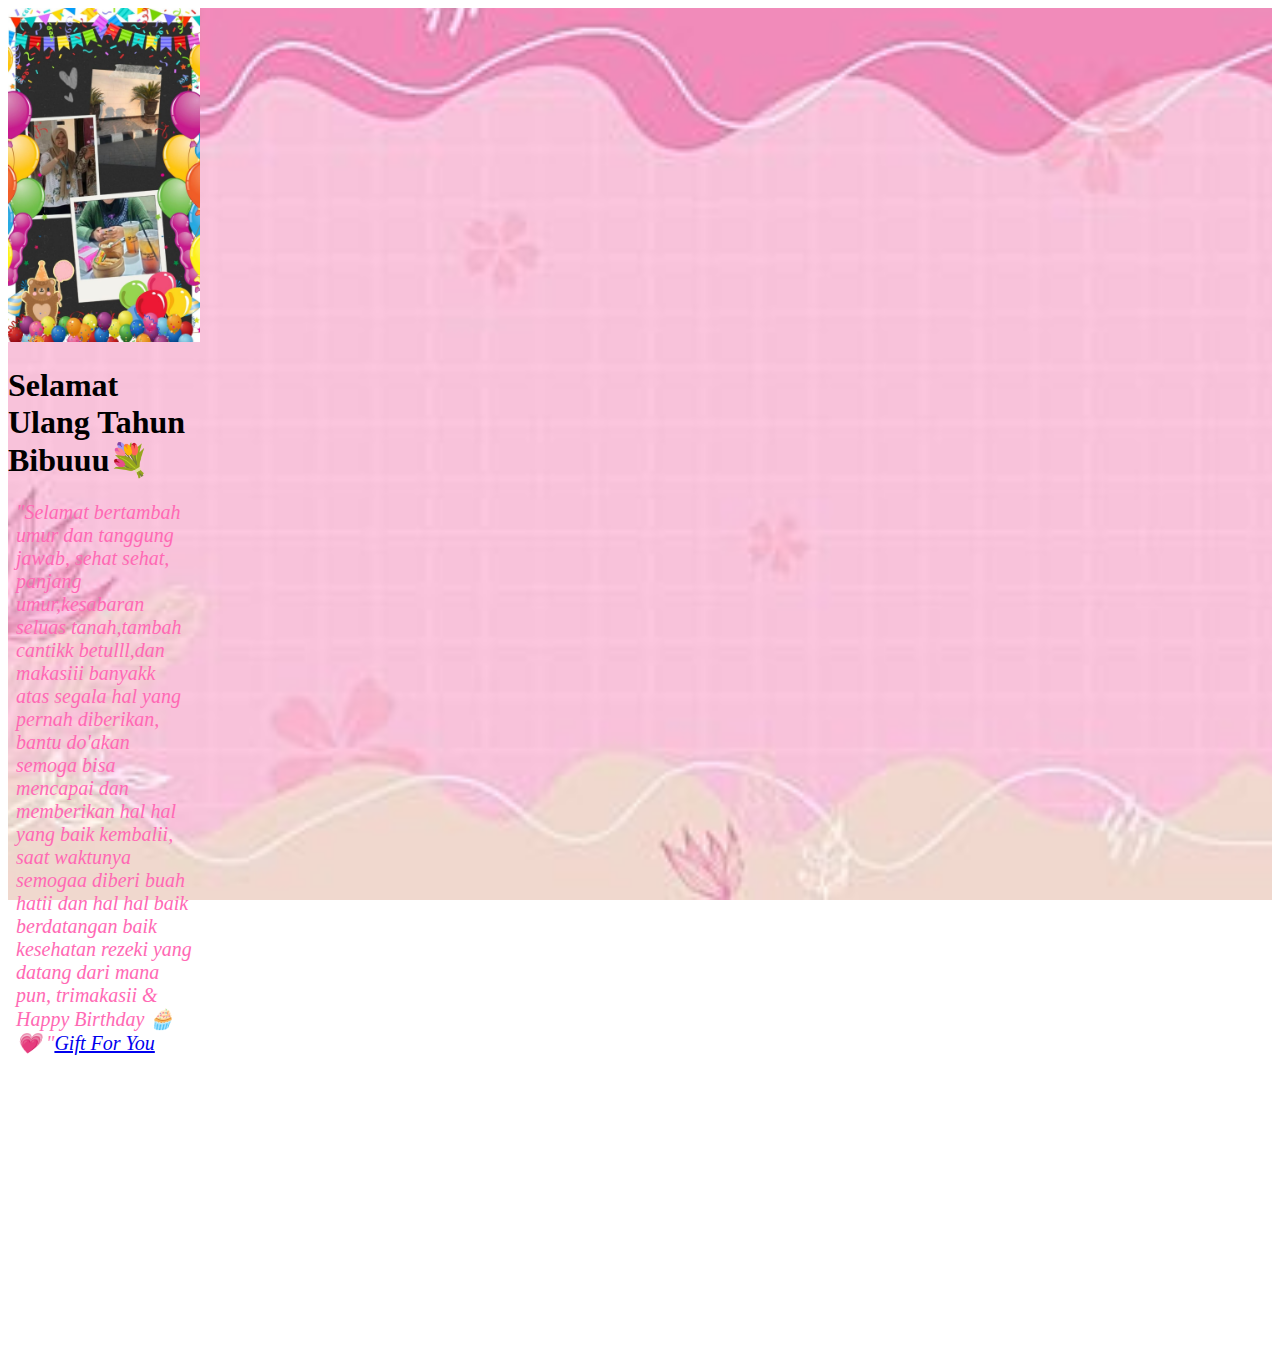
<file: index.html>
<!doctype html>
<html lang="en">
  <head>
    <!-- Required meta tags -->
    <meta charset="utf-8">
    <meta name="viewport" content="width=device-width, initial-scale=1">

    <!-- Bootstrap CSS -->
    <link href="https://cdn.jsdelivr.net/npm/bootstrap@5.0.2/dist/css/bootstrap.min.css" rel="stylesheet" integrity="sha384-EVSTQN3/azprG1Anm3QDgpJLIm9Nao0Yz1ztcQTwFspd3yD65VohhpuuCOmLASjC" crossorigin="anonymous">
    <link
    rel="stylesheet"
    href="https://cdnjs.cloudflare.com/ajax/libs/animate.css/4.1.1/animate.min.css"
  />
    <link href="style1.css" rel="stylesheet"> 
    <title>Happy Birthday</title>
  </head>
  <body>
  <audio autoplay><source src="hari ini yang kau tunggu.mp3" type="audio/mp3"/></audio>
  <section class="latar"><div class="container"><div class="image container position: flex; top: 60vh; width: 100%; display: flex; justify-content: center;" style="width: 12rem;">
  <img src="bibutaca.jpg" class="card-img-top mt-3" alt="..."><h1 class="h1">Selamat Ulang Tahun Bibuuu💐</h1>
  <p class="p mt-2">"Selamat bertambah umur dan tanggung jawab, sehat sehat, panjang umur,kesabaran seluas tanah,tambah cantikk betulll,dan makasiii banyakk atas segala hal yang pernah diberikan, bantu do'akan semoga bisa mencapai dan memberikan hal hal yang baik kembalii, saat waktunya semogaa diberi buah hatii dan hal hal baik berdatangan baik kesehatan rezeki yang datang dari mana pun, trimakasii & Happy Birthday 🧁💗
    "<a href="flower.html" class="btn btn-light mt-2 ms-3">Gift For You</a>
  
  </p>
    
</div>
  
  
</div></section>
  


    <!-- Option 1: Bootstrap Bundle with Popper -->
    <script src="https://cdn.jsdelivr.net/npm/bootstrap@5.0.2/dist/js/bootstrap.bundle.min.js" integrity="sha384-MrcW6ZMFYlzcLA8Nl+NtUVF0sA7MsXsP1UyJoMp4YLEuNSfAP+JcXn/tWtIaxVXM" crossorigin="anonymous"></script>

  
  </body>
</html>
</file>
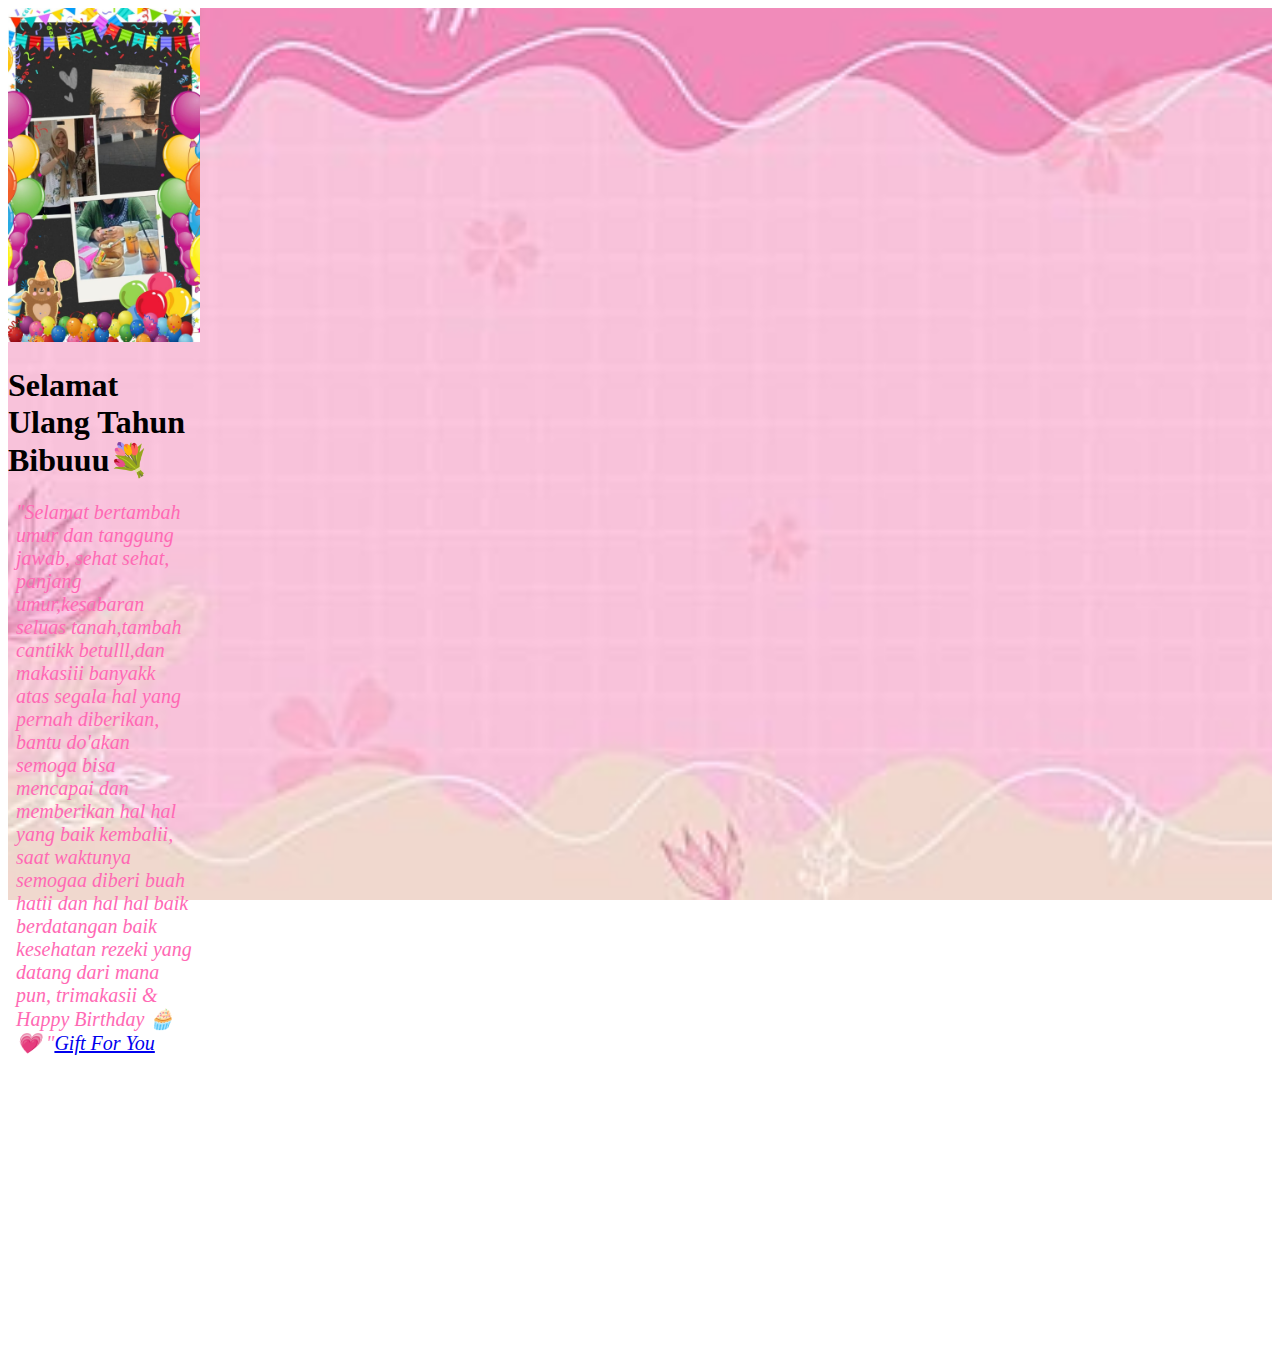
<file: katakata.html>
<!doctype html>
<html lang="en">
  <head>
    <!-- Required meta tags -->
    <meta charset="utf-8">
    <meta name="viewport" content="width=device-width, initial-scale=1">

    <!-- Bootstrap CSS -->
    <link href="https://cdn.jsdelivr.net/npm/bootstrap@5.0.2/dist/css/bootstrap.min.css" rel="stylesheet" integrity="sha384-EVSTQN3/azprG1Anm3QDgpJLIm9Nao0Yz1ztcQTwFspd3yD65VohhpuuCOmLASjC" crossorigin="anonymous">
    <link
    rel="stylesheet"
    href="https://cdnjs.cloudflare.com/ajax/libs/animate.css/4.1.1/animate.min.css"
  />
    <link href="style1.css" rel="stylesheet"> 
    <title>Happy Birthday</title>
  </head>
  <body>
  <audio autoplay><source src="hari ini yang kau tunggu.mp3" type="audio/mp3"/></audio>
  <section class="latar"><div class="container"><div class="image container position: flex; top: 60vh; width: 100%; display: flex; justify-content: center;" style="width: 12rem;">
  <img src="bibutaca.jpg" class="card-img-top mt-3" alt="..."><h1 class="h1">Selamat Ulang Tahun Bibuuu💐</h1>
  <p class="p mt-2">"Selamat bertambah umur dan tanggung jawab, sehat sehat, panjang umur,kesabaran seluas tanah,tambah cantikk betulll,dan makasiii banyakk atas segala hal yang pernah diberikan, bantu do'akan semoga bisa mencapai dan memberikan hal hal yang baik kembalii, saat waktunya semogaa diberi buah hatii dan hal hal baik berdatangan baik kesehatan rezeki yang datang dari mana pun, trimakasii & Happy Birthday 🧁💗
    "<a href="flower.html" class="btn btn-light mt-2 ms-3">Gift For You</a>
  
  </p>
    
</div>
  
  
</div></section>
  


    <!-- Option 1: Bootstrap Bundle with Popper -->
    <script src="https://cdn.jsdelivr.net/npm/bootstrap@5.0.2/dist/js/bootstrap.bundle.min.js" integrity="sha384-MrcW6ZMFYlzcLA8Nl+NtUVF0sA7MsXsP1UyJoMp4YLEuNSfAP+JcXn/tWtIaxVXM" crossorigin="anonymous"></script>

  
  </body>
</html>
</file>
<file: style1.css>
.hero-section{
    background: url(latar.jpg);
	width: 100%;
	height: 100vh;
	background-position: center;
	background-size: cover;
    display: flex;


}

.hero-section .container{
    height: 100vh;
    z-index: 1;
    position: relative;
    font-family: 'Gill Sans', 'Gill Sans MT', Calibri, 'Trebuchet MS', sans-serif;
}

.title-section{
    height: 100vh;
    z-index: 2;
    position: fixed;
    font-family: 'Trebuchet MS', 'Lucida Sans Unicode', 'Lucida Grande', 'Lucida Sans', Arial, sans-serif;
}

.latar{
    background: url(latar.jpg);
    background-size: cover;
    background-attachment: fixed;
    width: 100%;
    height: 150vh;
}

.latar .card-img-top{
    background-image: none;
    align-items: center;
    height: 100%;
    width: 100%;
    justify-content: center;
    align-items: center;
    gap: 12px;
    background: #1C1A1C;
    transition: all 450ms ease-in-out;
    animation: zoomIn;
    animation-duration: 2s;
}

.h1{
    font-family: cursive;
    font-weight: bold;
}

.p{
    font-family: cursive;
    font-style: oblique;
    font-size: 20px;
    color: hotpink;
    display: inline-block;
    margin: 0 0.5rem;
    animation: zoomIn;
    animation-duration: 2s;
}
</file>
